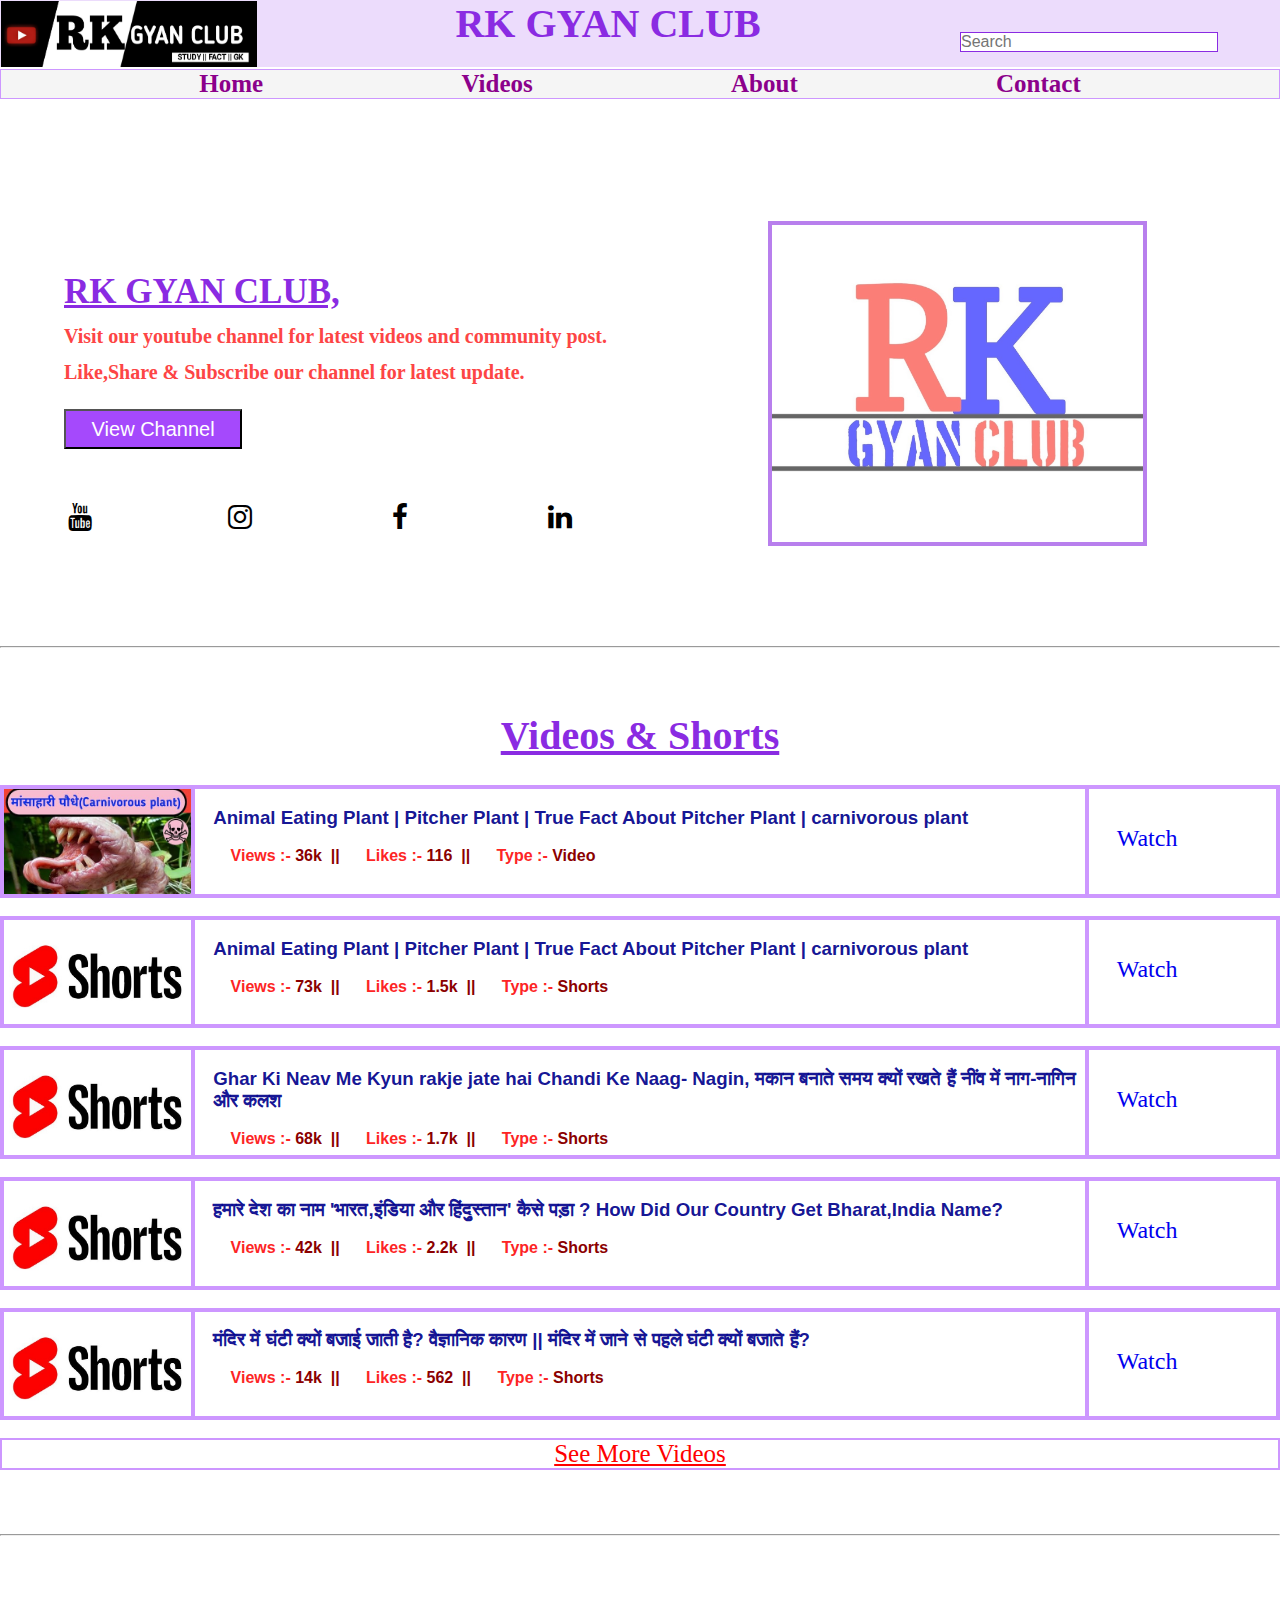
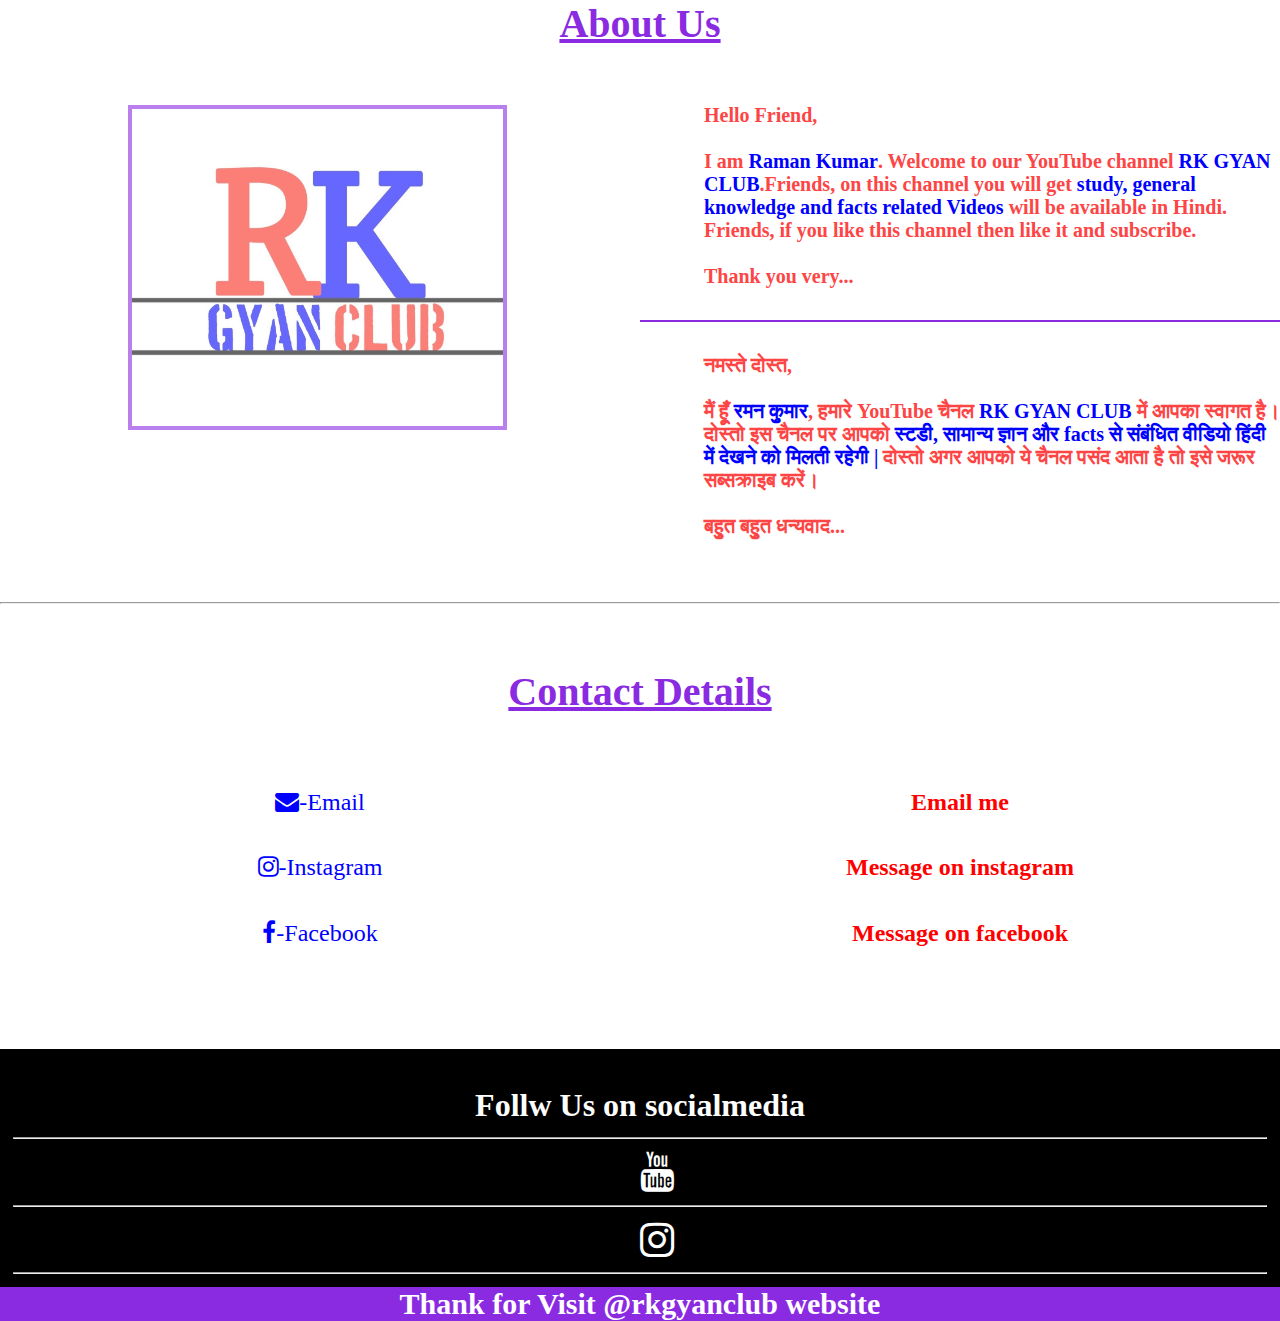
<file: index.html>
<!DOCTYPE html>
<html lang="en">

<head>
  <meta charset="UTF-8">
  <meta name="viewport" content="width=device-width, initial-scale=1.0">
  <title>RK GYAN CLUB</title>
  <link rel="stylesheet" href="https://cdnjs.cloudflare.com/ajax/libs/font-awesome/4.7.0/css/font-awesome.min.css">
  <link rel="stylesheet" href="style.css">
  <link rel="stylesheet" href="free.css">
</head>

<body>
  <header>
    <div class="banner">
      <img src="banner.jpg" alt="banner">
    </div>
    <div class="first">
      <h2>RK GYAN CLUB</h2>
    </div>
    <div class="input">
      <input type="text" name="data" id="data" placeholder="Search">
    </div>
  </header>
  <nav>
    <input type="checkbox" id="click">
    <label for="click" class="menu-btn">
      <i class="fa fa-bars"></i>
    </label>
    <div id="nav-bar">
      <a href="#homepage">Home</a>
      <a href="#videos">Videos</a>
      <a href="#about">About</a>
      <a href="#contactme">Contact</a>
    </div>
  </nav>
  <!-- <div id="homepage"></div> -->
  <section id="home">
    <div id="homepage">
      <u>
        <h1 class="homehead">RK GYAN CLUB,</h1>
      </u>
      <p>Visit our youtube channel for latest videos and community post.</p>
      <p>Like,Share & Subscribe our channel for latest update.</p>
      <a href="https://m.youtube.com/@rkgyanclub" target="_self"><input type="button" value="View Channel"></a>
      <br><br><br><br>
      <div id="socialicon">
        <a href="https://m.youtube.com/@rkgyanclub" target="_self"><i class="fa fa-youtube"></i></a>
        <a href="https://www.instagram.com/rkgyanclub/?igshid=YmMyMTA2M2Y%3D" target="_self"><i
            class="fa fa-instagram"></i></a>
        <a href="socialmedia.html" target="_self"><i class="fa fa-facebook"></i></a>
        <a href="socialmedia.html" target="_self"><i class="fa fa-linkedin"></i></a>
      </div>
    </div>
    <div>
      <img src="logo.jpg" alt="RK GYAN CLUB">
    </div>
  </section>
  <hr id="videos">
  <section>
    <div id="video">
      <h2>Videos & Shorts</h2>
      <!-- box-1 for video  -->
      <div class="showvideo">
        <div class="image">
          <img src="tumbnail pitchar plant.jpg" alt="Image">
        </div>
        <div>
          <h3>Animal Eating Plant | Pitcher Plant | True Fact About Pitcher Plant | carnivorous plant</h3><br>
          <p><span>Views :-</span> 36k &nbsp;||&nbsp; <span>Likes :-</span> 116 &nbsp;||&nbsp; <span>Type :-</span>
            Video</p>
        </div>
        <div>
          <br><br>
          <a href="https://youtu.be/JExG-TgUGKw?feature=shared">Watch</a>
        </div>
      </div>
      <br>
      <!-- box-2 for video  -->
      <div class="showvideo">
        <div class="image">
          <img src="short.jpg" alt="Image">
        </div>
        <div>
          <h3>Animal Eating Plant | Pitcher Plant | True Fact About Pitcher Plant | carnivorous plant</h3><br>
          <p><span>Views :-</span> 73k &nbsp;||&nbsp; <span>Likes :-</span> 1.5k &nbsp;||&nbsp; <span>Type :-</span>
            Shorts</p>
        </div>
        <div>
          <br><br>
          <a href="https://youtube.com/shorts/92dXhjectJc?feature=shared">Watch</a>
        </div>
      </div>
      <br>
      <!-- box-3 for video  -->
      <div class="showvideo">
        <div class="image">
          <img src="short.jpg" alt="Image">
        </div>
        <div>
          <h3>Ghar Ki Neav Me Kyun rakje jate hai Chandi Ke Naag- Nagin, मकान बनाते समय क्यों रखते हैं नींव में
            नाग-नागिन और कलश</h3><br>
          <p><span>Views :-</span> 68k &nbsp;||&nbsp; <span>Likes :-</span> 1.7k &nbsp;||&nbsp; <span>Type :-</span>
            Shorts</p>
        </div>
        <div>
          <br><br>
          <a href="https://youtube.com/shorts/eNKHuufz0o8?feature=shared">Watch</a>
        </div>
      </div>
      <br>
      <!-- box-4 for video  -->
      <div class="showvideo">
        <div class="image">
          <img src="short.jpg" alt="Image">
        </div>
        <div>
          <h3>हमारे देश का नाम 'भारत,इंडिया और हिंदुस्तान' कैसे पड़ा ? How Did Our Country Get Bharat,India Name?</h3>
          <br>
          <p><span>Views :-</span> 42k &nbsp;||&nbsp; <span>Likes :-</span> 2.2k &nbsp;||&nbsp; <span>Type :-</span>
            Shorts</p>
        </div>
        <div>
          <br><br>
          <a href="https://youtube.com/shorts/92dXhjectJc?feature=shared">Watch</a>
        </div>
      </div>
      <br>
      <!-- box-5 for video  -->
      <div class="showvideo">
        <div class="image">
          <img src="short.jpg" alt="Image">
        </div>
        <div>
          <h3>मंदिर में घंटी क्यों बजाई जाती है? वैज्ञानिक कारण || मंदिर में जाने से पहले घंटी क्यों बजाते हैं?</h3><br>
          <p><span>Views :-</span> 14k &nbsp;||&nbsp; <span>Likes :-</span> 562 &nbsp;||&nbsp; <span>Type :-</span>
            Shorts</p>
        </div>
        <div>
          <br><br>
          <a href="https://youtube.com/shorts/fv3GUoVRZn8?feature=shared">Watch</a>
        </div>
      </div>
      <br>
      <div id="morevideo">
        <a href="Videos.html" style="color: red;">See More Videos</a>
      </div>
    </div>
  </section>
  <hr id="about">
  <section>
    <u>
      <h2>About Us</h2>
    </u>
    <div id="maindiv">
      <div class="aboutimg">
        <img src="logo.jpg" alt="RK GYAN CLUB">
      </div>
      <div>
        <br>
        <p>
          Hello Friend,<br><br>
          I am <b>Raman Kumar</b>. Welcome to our YouTube channel <b>RK GYAN CLUB</b>.Friends, on this channel you will
          get
          <b>study, general knowledge and facts related Videos</b>
          will be available in Hindi. Friends, if you like this channel then like it and subscribe.<br><br>
          Thank you very...
        </p>
        <hr color="blueviolet">
        <p id="hindi">
          नमस्ते दोस्त,<br><br>
          मैं हूँ <b>रमन कुमार</b>, हमारे YouTube चैनल <b>RK GYAN CLUB</b> में आपका स्वागत है।दोस्तो इस चैनल पर आपको
          <b>स्टडी, सामान्य
            ज्ञान और facts से संबंधित वीडियो हिंदी में देखने को मिलती रहेगी |</b> दोस्तो अगर आपको ये चैनल पसंद आता है तो
          इसे
          जरूर सब्सक्राइब करें।<br><br>
          बहुत बहुत धन्यवाद...
        </p>
      </div>
    </div>
  </section>
  <hr id="contactme">
  <section>
    <u>
      <h2>Contact Details</h2>
    </u><br><br>
    <!-- for mail -->
    <div id="masterdiv">
      <div>
        <i class="fa fa-envelope">-Email</i>
      </div>
      <div>
        <a href="mailto:studywithrk9@gmail.com" style="text-decoration: none;">
          <h2>Email me</h2>
        </a>
      </div>
    </div>
    <!-- for insta msg -->
    <div id="masterdiv">
      <div>
        <i class="fa fa-instagram">-Instagram</i>
      </div>
      <div>
        <a href="https://www.instagram.com/rkgyanclub/?igshid=YmMyMTA2M2Y%3D" style="text-decoration: none;">
          <h2>Message on instagram</h2>
        </a>
      </div>
    </div>
    <!-- for facebook msg -->
    <div id="masterdiv">
      <div>
        <i class="fa fa-facebook">-Facebook</i>
      </div>
      <div>
        <a href="socialmedia.html" style="text-decoration: none;">
          <h2>Message on facebook</h2>
        </a>
      </div>
    </div>
  </section>

  <footer id="footer">
    <h1>Follw Us on socialmedia</h1>
    <hr>
    <div><a href="https://m.youtube.com/@rkgyanclub"><i class="fa fa-youtube"></i></a></div>
    <hr>
    <div><a href="socialmedia.html"><i class="fa fa-instagram"></i></a></div>
    <hr>
    <div id="end">
      <h4>Thank for Visit @rkgyanclub website</h4>
    </div>
  </footer>
</body>

</html>
</file>
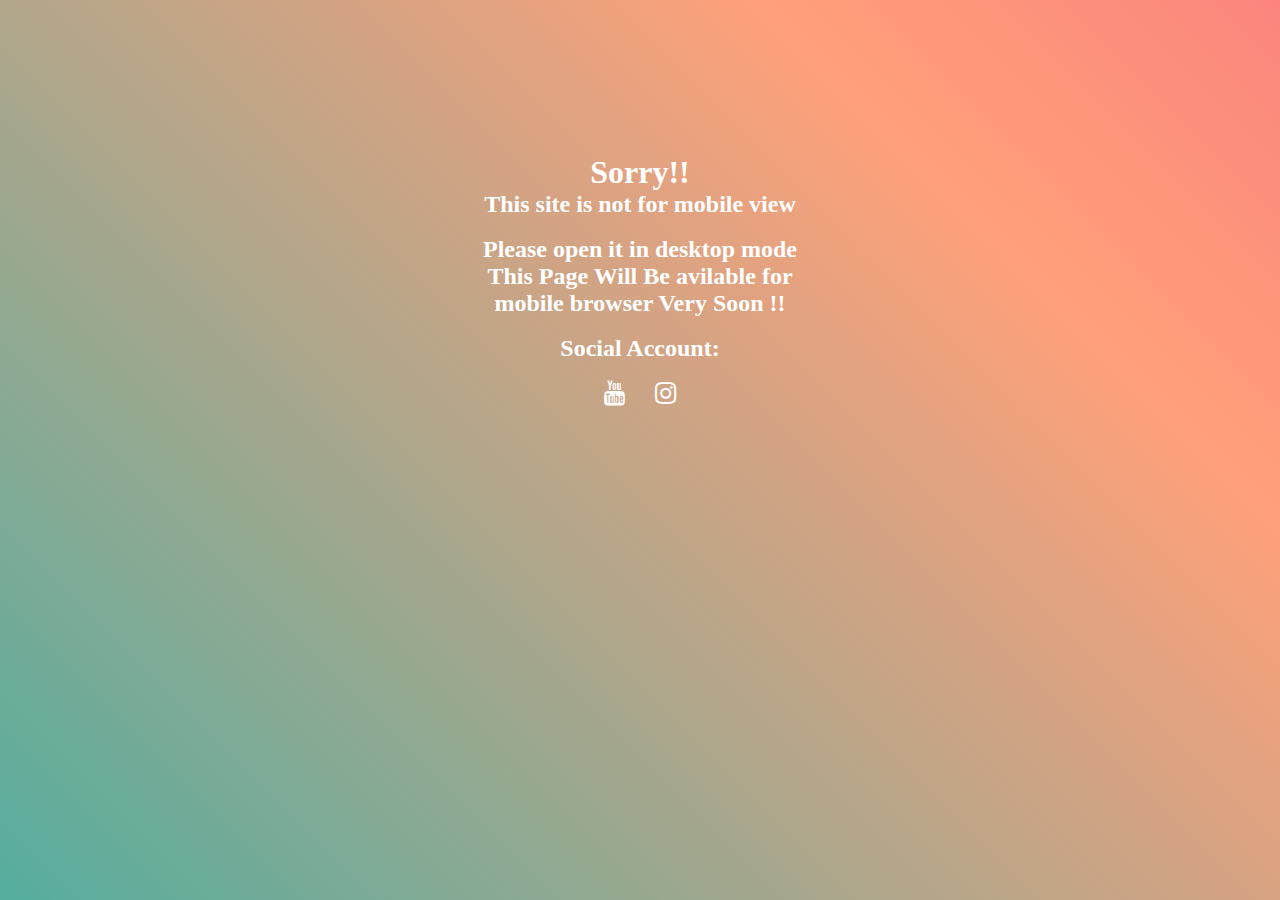
<file: small.html>
<!DOCTYPE html>
<html lang="en">
<head>
    <meta charset="UTF-8">
    <meta name="viewport" content="width=device-width, initial-scale=1.0">
    <link rel="stylesheet" href="https://cdnjs.cloudflare.com/ajax/libs/font-awesome/4.7.0/css/font-awesome.min.css">
    <link rel="stylesheet" href="social.css">
    <title>Small Size</title>
</head>
<body>
    <div class="contain">
        <h1>Sorry!!</h1>
        <h2>This site is not for mobile view</h2>
        <br>
        <h2>Please open it in desktop mode</h2>
        <h2>This Page Will Be avilable for<br>mobile browser Very Soon !!</h2><br>
        <h2>Social Account:</h2><br>
        <div>
            <a href="https://m.youtube.com/@rkgyanclub" target="_self"><i class="fa fa-youtube"></i></a>
            <a href="https://www.instagram.com/rkgyanclub/?igshid=YmMyMTA2M2Y%3D" target="_self"><i class="fa fa-instagram"></i></a>
        </div> 
        </div>  
</body>
</html>
</file>
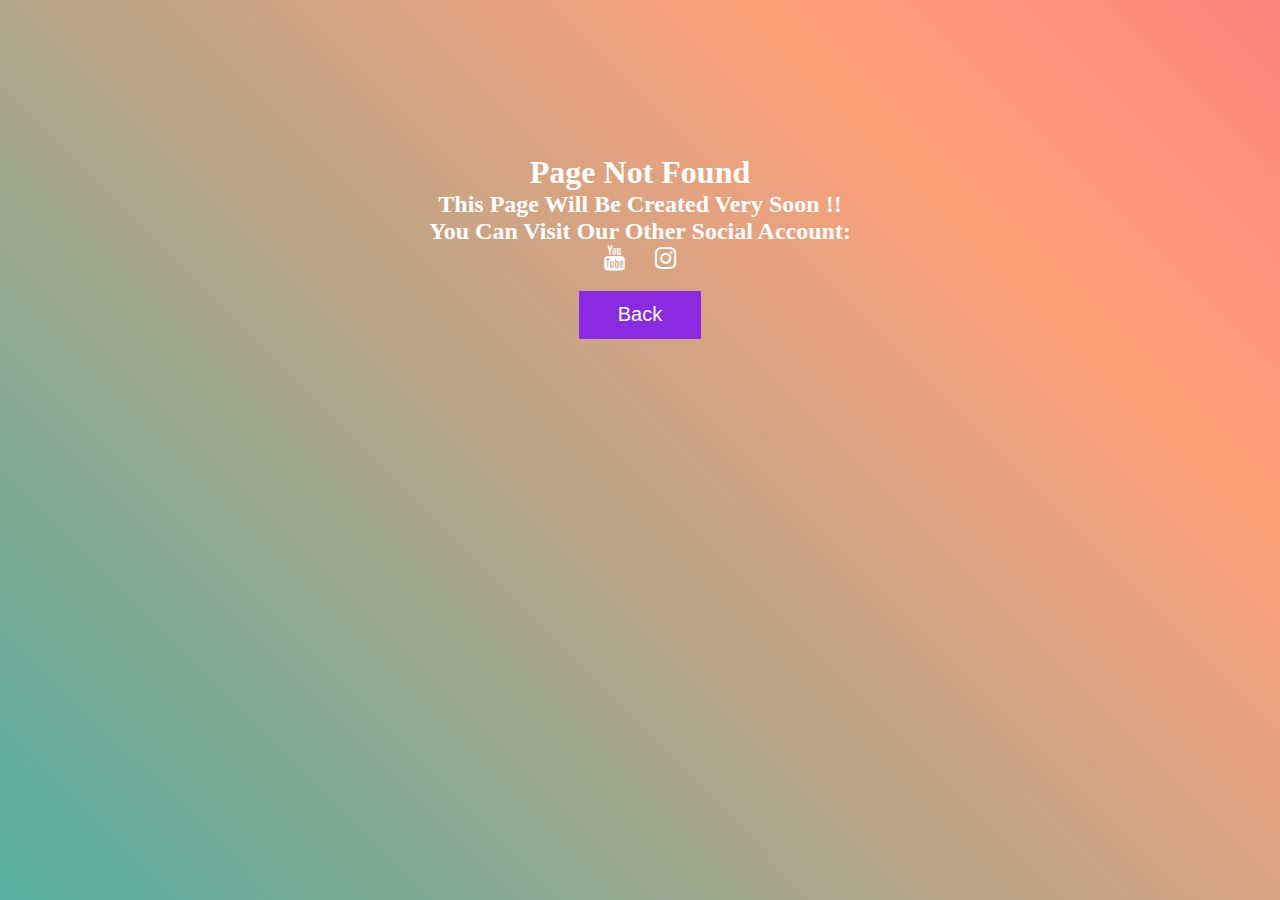
<file: socialmedia.html>
<!DOCTYPE html>
<html lang="en">
<head>
    <meta charset="UTF-8">
    <meta name="viewport" content="width=device-width, initial-scale=1.0">
    <link rel="stylesheet" href="https://cdnjs.cloudflare.com/ajax/libs/font-awesome/4.7.0/css/font-awesome.min.css">
    <link rel="stylesheet" href="social.css">
    <title>Not Found</title>
</head>
<body>
    <div class="contain">
    <h1>Page Not Found</h1>
    <h2>This Page Will Be Created Very Soon !!</h2>
    <h2>You Can Visit Our Other Social Account:</h2>
    <div>
        <a href="https://m.youtube.com/@rkgyanclub" target="_self"><i class="fa fa-youtube"></i></a>
        <a href="https://www.instagram.com/rkgyanclub/?igshid=YmMyMTA2M2Y%3D" target="_self"><i class="fa fa-instagram"></i></a>
    </div>
    <br>
     <a href="index.html"><button type="button">Back</button></a>  
    </div>  
</body>
</html>
</file>
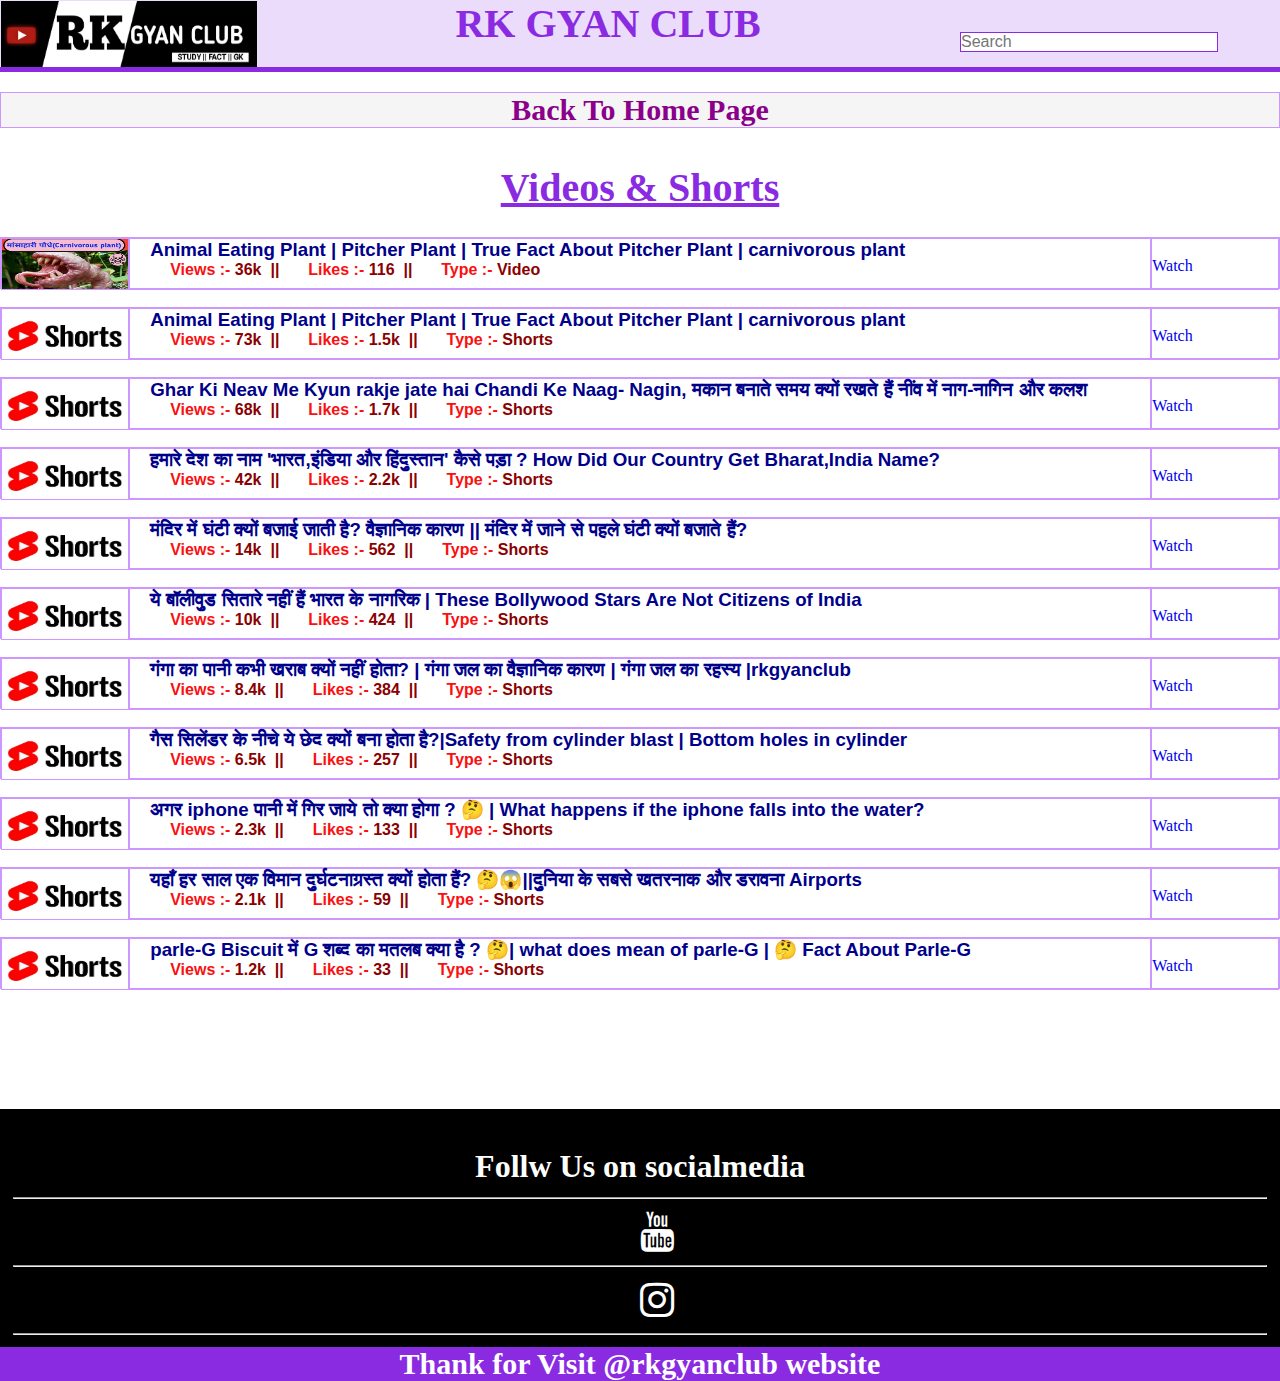
<file: Videos.html>
<!DOCTYPE html>
<html lang="en">

<head>
    <meta charset="UTF-8">
    <meta name="viewport" content="width=device-width, initial-scale=1.0">
    <title>RK GYAN CLUB</title>
    <link rel="stylesheet" href="https://cdnjs.cloudflare.com/ajax/libs/font-awesome/4.7.0/css/font-awesome.min.css">
    <link rel="stylesheet" href="video.css">
</head>
<body>
    <header>
        <div>
            <img src="banner.jpg" alt="banner">
        </div>
        <div>
            <h2>RK GYAN CLUB</h2>
        </div>
        <div>
            <input type="text" name="data" id="data" placeholder="Search">
        </div>

    </header>
    <br>
    <nav>
      <a href="index.html"> Back To Home Page</a>
    </nav>
    <br><br>
    <section>
        <div id="video">
          <h2>Videos & Shorts</h2>
           <!-- box-1 for video  -->
      <div class="showvideo">
        <div>
          <img src="tumbnail pitchar plant.jpg" alt="Image">
        </div>
        <div>
          <h3>Animal Eating Plant | Pitcher Plant | True Fact About Pitcher Plant | carnivorous plant</h3>
          <p><span>Views :-</span> 36k &nbsp;||&nbsp; <span>Likes :-</span> 116 &nbsp;||&nbsp; <span>Type :-</span>
            Video</p>
        </div>
        <div>
          <br>
          <a href="https://youtu.be/JExG-TgUGKw?feature=shared">Watch</a>
        </div>
      </div>
      <br>
      <!-- box-2 for video  -->
      <div class="showvideo">
        <div>
          <img src="short.jpg" alt="Image">
        </div>
        <div>
          <h3>Animal Eating Plant | Pitcher Plant | True Fact About Pitcher Plant | carnivorous plant</h3>
          <p><span>Views :-</span> 73k &nbsp;||&nbsp; <span>Likes :-</span> 1.5k &nbsp;||&nbsp; <span>Type :-</span>
            Shorts</p>
        </div>
        <div>
          <br>
          <a href="https://youtube.com/shorts/92dXhjectJc?feature=shared">Watch</a>
        </div>
      </div>
      <br>
      <!-- box-3 for video  -->
      <div class="showvideo">
        <div>
          <img src="short.jpg" alt="Image">
        </div>
        <div>
          <h3>Ghar Ki Neav Me Kyun rakje jate hai Chandi Ke Naag- Nagin, मकान बनाते समय क्यों रखते हैं नींव में नाग-नागिन और कलश</h3>
          <p><span>Views :-</span> 68k &nbsp;||&nbsp; <span>Likes :-</span> 1.7k &nbsp;||&nbsp; <span>Type :-</span>
            Shorts</p>
        </div>
        <div>
          <br>
          <a href="https://youtube.com/shorts/eNKHuufz0o8?feature=shared">Watch</a>
        </div>
      </div>
      <br>
      <!-- box-4 for video  -->
      <div class="showvideo">
        <div>
          <img src="short.jpg" alt="Image">
        </div>
        <div>
          <h3>हमारे देश का नाम 'भारत,इंडिया और हिंदुस्तान' कैसे पड़ा ? How Did Our Country Get Bharat,India Name?</h3>
          <p><span>Views :-</span> 42k &nbsp;||&nbsp; <span>Likes :-</span> 2.2k &nbsp;||&nbsp; <span>Type :-</span>
            Shorts</p>
        </div>
        <div>
          <br>
          <a href="https://youtube.com/shorts/92dXhjectJc?feature=shared">Watch</a>
        </div>
      </div>
      <br>
      <!-- box-5 for video  -->
      <div class="showvideo">
        <div>
          <img src="short.jpg" alt="Image">
        </div>
        <div>
          <h3>मंदिर में घंटी क्यों बजाई जाती है? वैज्ञानिक कारण || मंदिर में जाने से पहले घंटी क्यों बजाते हैं?</h3>
          <p><span>Views :-</span> 14k &nbsp;||&nbsp; <span>Likes :-</span> 562 &nbsp;||&nbsp; <span>Type :-</span>
            Shorts</p>
        </div>
        <div>
          <br>
          <a href="https://youtube.com/shorts/fv3GUoVRZn8?feature=shared">Watch</a>
        </div>
      </div>
      <br>
      <!-- box-6 for video  -->
      <div class="showvideo">
        <div>
          <img src="short.jpg" alt="Image">
        </div>
        <div>
          <h3>ये बॉलीवुड सितारे नहीं हैं भारत के नागरिक | These Bollywood Stars Are Not Citizens of India </h3>
          <p><span>Views :-</span> 10k &nbsp;||&nbsp; <span>Likes :-</span> 424 &nbsp;||&nbsp; <span>Type :-</span>
            Shorts</p>
        </div>
        <div>
          <br>
          <a href="https://youtube.com/shorts/qU6stqIws2s?feature=shared">Watch</a>
        </div>
      </div>
      <br>
      <!-- box-7 for video  -->
      <div class="showvideo">
        <div>
          <img src="short.jpg" alt="Image">
        </div>
        <div>
          <h3>गंगा का पानी कभी खराब क्यों नहीं होता? | गंगा जल का ‍‌‌वैज्ञानिक कारण | गंगा जल का रहस्य |rkgyanclub </h3>
          <p><span>Views :-</span> 8.4k &nbsp;||&nbsp; <span>Likes :-</span> 384 &nbsp;||&nbsp; <span>Type :-</span>
            Shorts</p>
        </div>
        <div>
          <br>
          <a href="https://youtube.com/shorts/tqZEmwrqNt4?feature=shared">Watch</a>
        </div>
      </div>
      <br>
      <!-- box-8 for video  -->
      <div class="showvideo">
        <div>
          <img src="short.jpg" alt="Image">
        </div>
        <div>
          <h3>गैस सिलेंडर के नीचे ये छेद क्यों बना होता है?|Safety from cylinder blast | Bottom holes in cylinder</h3>
          <p><span>Views :-</span> 6.5k &nbsp;||&nbsp; <span>Likes :-</span> 257 &nbsp;||&nbsp; <span>Type :-</span>
            Shorts</p>
        </div>
        <div>
          <br>
          <a href="https://youtube.com/shorts/uU_A4UB5qmI?feature=shared">Watch</a>
        </div>
      </div>
      <br>
      <!-- box-9 for video  -->
      <div class="showvideo">
        <div>
          <img src="short.jpg" alt="Image">
        </div>
        <div>
          <h3>अगर iphone पानी में गिर जाये तो क्या होगा ? 🤔 | What happens if the iphone falls into the water?</h3>
          <p><span>Views :-</span> 2.3k &nbsp;||&nbsp; <span>Likes :-</span> 133 &nbsp;||&nbsp; <span>Type :-</span>
            Shorts</p>
        </div>
        <div>
          <br>
          <a href="https://youtube.com/shorts/CMCZh_hHjLA?feature=shared">Watch</a>
        </div>
      </div>
      <br>
      <!-- box-10 for video  -->
      <div class="showvideo">
        <div>
          <img src="short.jpg" alt="Image">
        </div>
        <div>
          <h3>यहाँ हर साल एक विमान दुर्घटनाग्रस्त क्यों होता हैं? 🤔😱||दुनिया के सबसे खतरनाक और डरावना Airports</h3>
          <p><span>Views :-</span> 2.1k &nbsp;||&nbsp; <span>Likes :-</span> 59 &nbsp;||&nbsp; <span>Type :-</span>
            Shorts</p>
        </div>
        <div>
          <br>
          <a href="https://youtube.com/shorts/fW4pX6Zamdw?feature=shared">Watch</a>
        </div>
      </div>
      <br>
      <!-- box-11 for video  -->
      <div class="showvideo">
        <div>
          <img src="short.jpg" alt="Image">
        </div>
        <div>
          <h3>parle-G Biscuit में G शब्द का मतलब क्या है ? 🤔| what does mean of parle-G | 🤔 Fact About Parle-G</h3>
          <p><span>Views :-</span> 1.2k &nbsp;||&nbsp; <span>Likes :-</span> 33 &nbsp;||&nbsp; <span>Type :-</span>
            Shorts</p>
        </div>
        <div>
          <br>
          <a href="https://youtube.com/shorts/TxVdCB5HAzU?feature=shared">Watch</a>
        </div>
      </div>
      <br>
        </div>
      </section>

      <footer id="footer">
        <h1>Follw Us on socialmedia</h1>
        <hr>
        <div><a href="https://m.youtube.com/@rkgyanclub"><i class="fa fa-youtube"></i></a></div>
        <hr>
        <div><a href="socialmedia.html"><i class="fa fa-instagram"></i></a></div>
        <hr>
        <div id="end">
          <h4>Thank for Visit @rkgyanclub website</h4>
        </div>
      </footer>
</body>

</html>
</file>
<file: style.css>
*{
    margin: 0%;
    padding: 0%;
}
header div{
    width: 100%;
}
header{
    background-color: rgb(236, 220, 252);
    height: 20%;
    width: 100%;
    display: grid;
    grid-template-columns: 20% auto 25%;
}
header div img{
    width: 100%;
    border: none;
    height: 100%;
    margin: 0.2%;
}
h2{
    font-weight: bolder;
    color: blueviolet;
    font-size: 250%;
    text-align:center;
}
header div input{
    outline: none;
    width: 80%;
    font-size: 16px;
    border: 1px solid blueviolet;
    margin-top: 10%;
}
#nav-bar{
    position: sticky;
    top: 0;
    z-index: 10000;
    margin-top: 0.2%;
    background-color: whitesmoke;
    font-size: 20px;
    display: grid;
    grid-template-columns: auto auto auto auto;
    justify-content: space-evenly;
    font-size: 25px;
    font-weight: bold;
    border: 1px solid rgb(205, 151, 255);
}
#nav-bar a{
    color: darkmagenta;
    text-decoration: none;
}
#nav-bar a:hover{
    color:darkorange;
}
#banner img{
    height: 0%;
    width: 100%;
    opacity: 0.5;
}
hr{
    margin: 5% auto 5% auto;
}
#home{
    margin-top: 7%;
    display: grid;
    grid-template-columns: 50% 50%;
    justify-content: center;
}
#home div img,#maindiv div img{
    border: 4px solid blueviolet;
    width: 58%;
    margin: 5% 20% 5% 20%;
    opacity: 0.6;
    cursor: pointer;
}
#home div h1{
    color: blueviolet;
    margin-left: 10%;
    margin-top: 13%;
    font-size: 35px;
}
#home div p,#maindiv div p{
    color: rgb(253, 69, 69);
    font-size: 20px;
    margin: 2% auto auto 10%;
    font-weight: bolder;
}
#home div a input{
    font-size: 20px;
    margin: 4% auto auto 10%;
    padding: 1% 4% 1% 4%;
    background-color: rgb(165, 73, 252);
    color: white;
    cursor: pointer;
    transition: background-color 0.2s ease-in-out;
    border-radius: 0%;
}
#home div a input:hover{
    background-color: red;
}
#socialicon{
    display: grid;
    grid-template-columns: 25% 25% 25% 25%;
    text-align: center;
   
}
#socialicon a i{
    font-size: 28px;
    color: black;
    transition: font-size 0.2s ease-in-out;
}
#socialicon a i:hover{
    font-size: 35px;
}
#video h2{
    margin-bottom: 2%;
    text-decoration: underline;
}
#video div{
    border: 2px solid rgb(205, 151, 255);
}
.showvideo{
    display: grid;
    grid-template-columns: 15% auto 15%;
}
.showvideo div img{
    width: 100%;
    height: 100%;
}
.showvideo div h3{
    font-family:'Segoe UI', Tahoma, Geneva, Verdana, sans-serif;
    margin: 2% auto auto 2%;
    color: rgba(0, 0, 139, 0.925);
}
.showvideo div p,span{
    margin: auto auto auto 2%;
    color: darkred;
    font-weight: bold;
    font-family: 'Lucida Sans', 'Lucida Sans Regular', 'Lucida Grande', 'Lucida Sans Unicode', Geneva, Verdana, sans-serif;
}
.showvideo div span{
    /* color: darkblue; */
    color:rgb(253, 37, 37);
    font-weight: bold;
}
.showvideo div a{
    font-size: x-large;
    text-decoration: none;
    margin: 15% auto auto 15%;
}
#morevideo{ 
    font-size: 25px;
    text-align: center;
}
#maindiv{
    margin: 2% auto auto auto;
    width: 100%;
    display: grid;
    grid-template-columns: 50% 50%;
}
b{
    color: blue;
}
u{
    color: blueviolet;
}
#masterdiv{
    margin: 3% auto 2% auto;
    display: grid;
    grid-template-columns: 50% 50%;
}
#masterdiv div{
    /* border: 1px solid blueviolet; */
    text-align: center;
    width: 100%;
}
#masterdiv div h2{
    color: red;
    font-size: 24px;
}
#masterdiv div i{
    font-size: 24px;
    color: blue;
}
#footer{
    background-color: black;
    width: 100%;
    margin-top: 8%;
}
#footer h1{
    color: white;
    text-align: center;
    padding-top: 3%;
}
#footer div i{
    color: white;
    font-size: 40px;
    margin-left: 50%;
}
#footer hr{
    margin: 1%;
}
#end{
    background-color: blueviolet;
    color: white;
    font-weight: bold;
    text-align: center;
    font-size: 30px;
}
</file>
<file: free.css>
.menu-btn{
    color: blueviolet;
    font-size: 35px;
    cursor: pointer;
    display: none;
}
#click{
    display: none;
}
#click:checked ~ #nav-bar{
    margin-left: 0%;
}
@media (max-width:700px){
    header .first,.input{
        display: none;
    }
    header{
        grid-template-columns: auto;
    }
    #nav-bar{
        display: grid;
        grid-template-columns: none;
        grid-template-rows: auto auto auto auto;
        padding: 5% 0%;
        width: 100%;   
        margin-left: -105%;
        transition: all 0.5s ease;
    }
    #nav-bar a{
        padding: 20% 0%;
    }
    .menu-btn{
        display: block;
        text-align: center;
    }
    #home{
        margin-top: -48%;
        grid-template-columns: none;
        grid-template-rows: 60% 70%;
        margin-bottom: 5%;
    }
    hr{
        margin: 10% auto 10% auto;
    }
    .image{
        display: none;
    }
    .showvideo{
        grid-template-columns: auto 20%;
    }
    #maindiv{
        grid-template-columns:none;
        grid-template-rows: 50% 50%;
        margin: 12% auto ;
    }
    #maindiv div p{
     margin-top: -8%;
    }
    #hindi{
        display: none;
    }
    
}
</file>
<file: social.css>
*{
    margin: 0%;
    padding: 0%;
}
button{
    padding: 1% 3% 1% 3%;
    border: none;
    background-color: blueviolet;
    font-size: 20px;
    color: white;
    cursor: pointer;
}
h1{
    padding-top: 12%;
}
.contain{
    height: 100vh;
    width: 100%;
    background:linear-gradient(45deg,red,lightseagreen,lightsalmon,rgb(238, 46, 135),blue);
    background-size: 400% 400%;
    animation: color 5s ease-in-out infinite;
    color: white;
    text-align: center;
    
}
a{
    color: white;
    margin: 0% 1% 0% 1%;
    font-size: 25px;
}
@keyframes color{
    0%{
        background-position: 0 50%;
    }
    50%{
        background-position: 100% 50%;
    }
    100%{
        background-position: 0 50%;
    }
}
</file>
<file: video.css>
*{
    margin: 0%;
    padding: 0%;
}
header div{
    width: 100%;
}
header{
    background-color: rgb(236, 220, 252);
    height: 20%;
    width: 100%;
    display: grid;
    grid-template-columns: 20% auto 25%;
    border-bottom: 5px solid blueviolet;
}
header div img{
    width: 100%;
    border: none;
    height: 100%;
    margin: 0.2%;
}
h2{
    font-weight: bolder;
    color: blueviolet;
    font-size: 250%;
    text-align:center;
}
header div input{
    outline: none;
    width: 80%;
    font-size: 16px;
    border: 1px solid blueviolet;
    margin-top: 10%;
}
nav{
    text-align: center;
    position: sticky;
    top: 0;
    z-index: 10000;
    margin-top: 0.2%;
    background-color: whitesmoke;
    display: grid;
    grid-template-columns: auto;
    font-size: 30px;
    font-weight: bold;
    border: 1px solid rgb(205, 151, 255);
}
nav a{
    color: darkmagenta;
    text-decoration: none;
}
nav a:hover{
    color:darkorange;
}
#video h2{
    margin-bottom: 2%;
    text-decoration: underline;
}
#video div{
    border: 1px solid rgb(205, 151, 255);
    height: 50px;
}
.showvideo{
    display: grid;
    grid-template-columns: 10% auto 10%;
}
.showvideo div img{
    width: 100%;
    height: 100%
}
.showvideo div h3{
    font-family:'Segoe UI', Tahoma, Geneva, Verdana, sans-serif;
    margin: 0% auto 0% 2%;
    
    color: darkblue;
}
.showvideo div p,span{
    margin: 0% 0% 0% 2%;
    color: darkred;
    font-weight: bold;
    font-family: 'Lucida Sans', 'Lucida Sans Regular', 'Lucida Grande', 'Lucida Sans Unicode', Geneva, Verdana, sans-serif;
}
.showvideo div span{
    color:rgb(250, 16, 16);
}
.showvideo div a{
    text-decoration: none;
    margin: 0% auto auto 0%;
}
#footer{
    background-color: black;
    width: 100%;
    margin-top: 8%;
}
#footer h1{
    color: white;
    text-align: center;
    padding-top: 3%;
}
#footer div i{
    color: white;
    font-size: 40px;
    margin-left: 50%;
}
#footer hr{
    margin: 1%;
}
#end{
    background-color: blueviolet;
    color: white;
    font-weight: bold;
    text-align: center;
    font-size: 30px;
}
</file>
